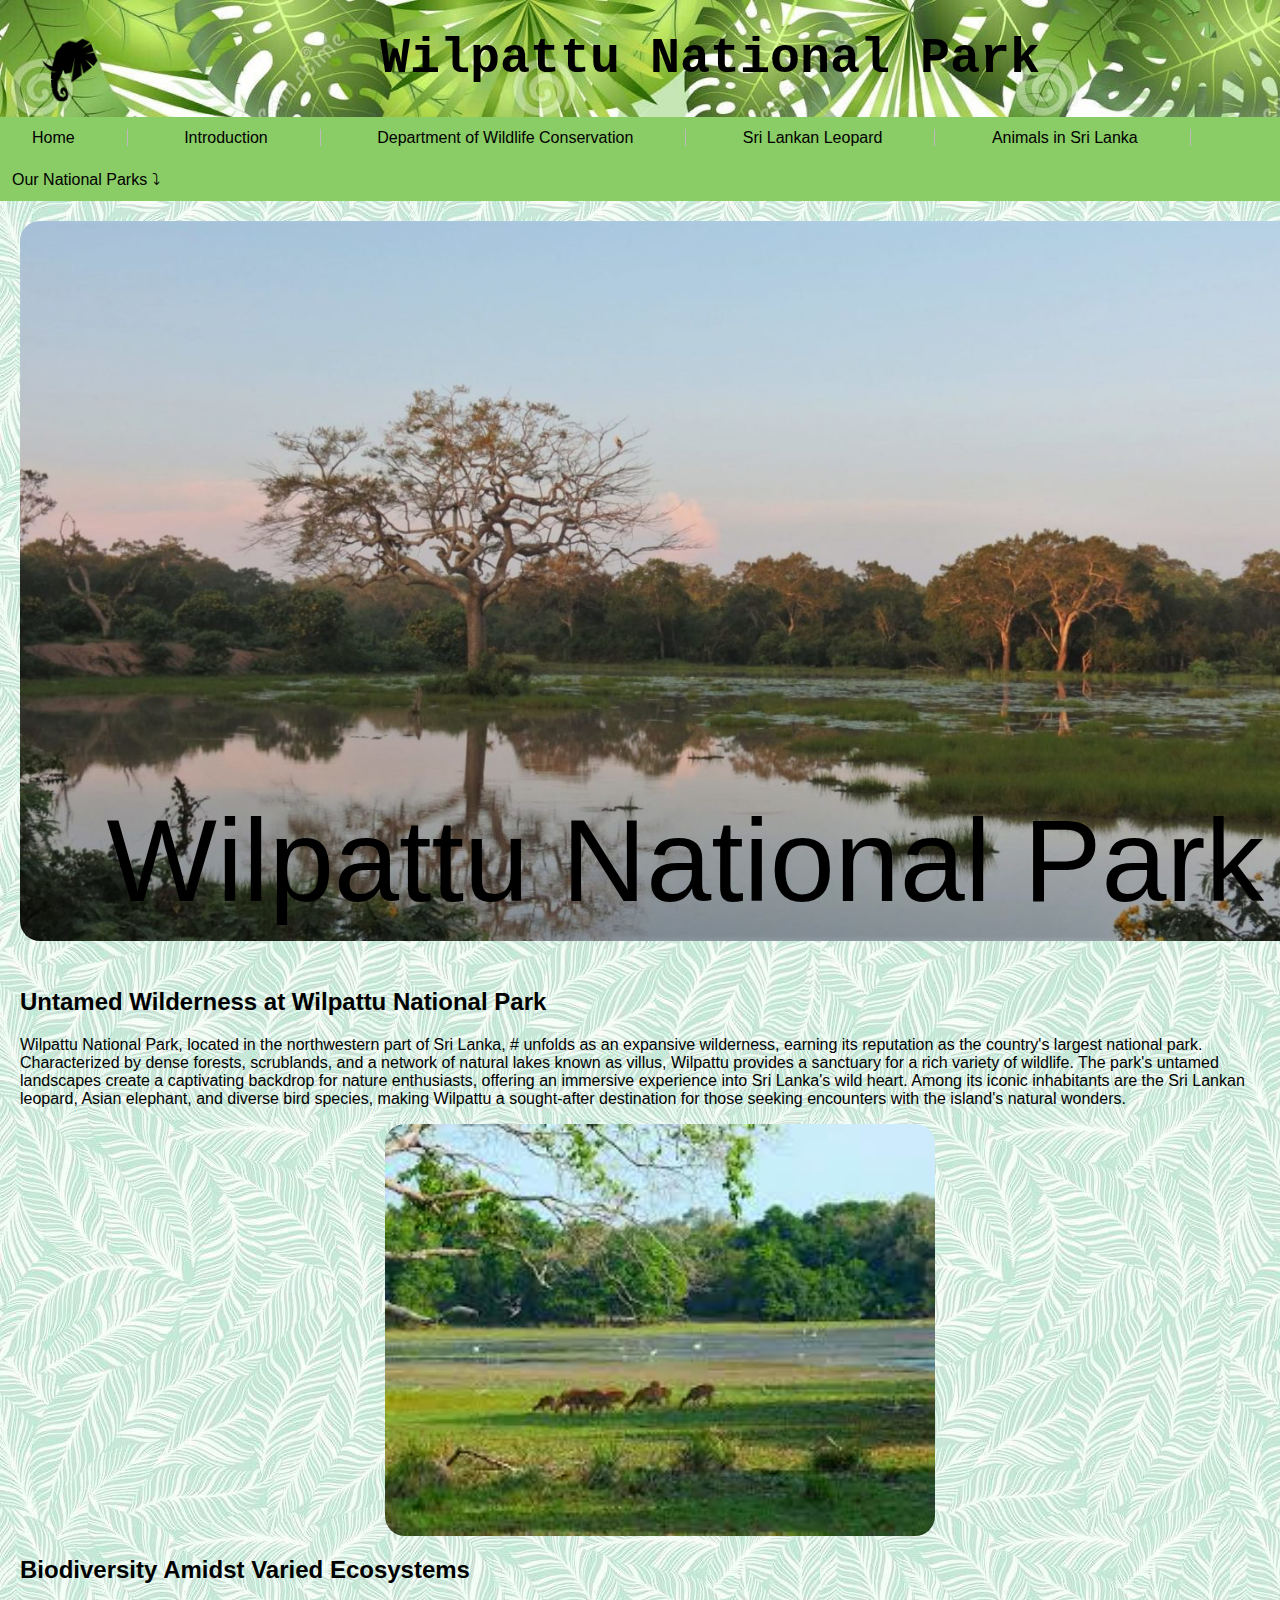
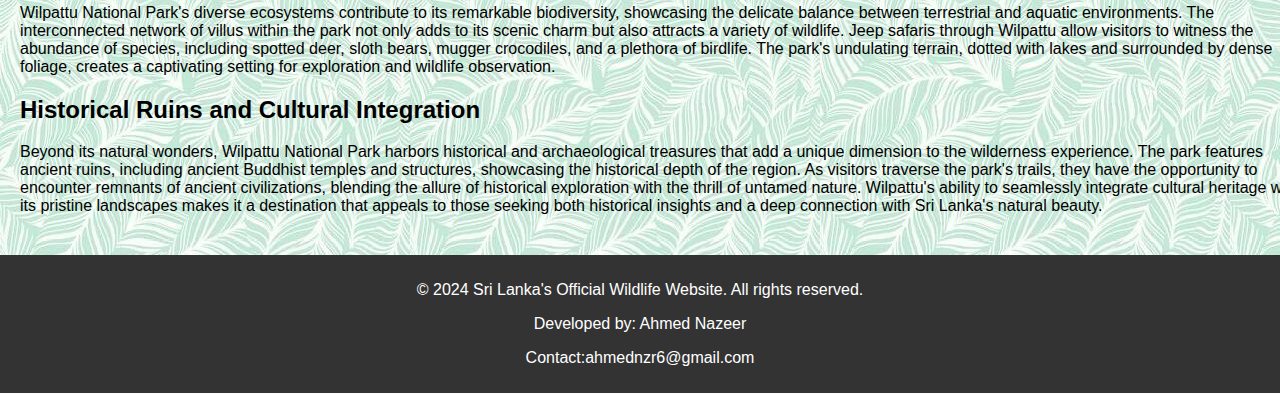
<file: wilpattu.html>
<!DOCTYPE html>
<html lang="en">
<head>
    <meta charset="UTF-8">
    <meta name="viewport" content="width=device-width, initial-scale=1.0">
    <title>Sri Lankan Wildlife</title>
    <link rel="stylesheet" href="wilpattu.css">
    <link rel="icon" type="image/png" href="images/logo1.png">
        
</head>
<body>
    <header>
        Wilpattu National Park
        <img src="images/logo1.png" alt="sri lankan wildlife logo" class="logo">
    </header>
    <nav>
        <ul>
          <li><a href="wildlife.html">Home</a></li>
          <li><a href="introduction.html">Introduction</a></li>
          <li><a href="department.html">Department of Wildlife Conservation</a></li>
          <li><a href="leopard.html">Sri Lankan Leopard</a></li>
          <li><a href="animals.html">Animals in Sri Lanka</a></li>
            <div class="dropdown">
                <button class="dropbutton">Our National Parks &#10549
                </button>
                    <div class="dropdown-content">
                    <a href="yala.html">Yala National Park</a>
                    <a href="wilpattu.html">Wilpattu National Park</a>
                    </div>
            </div> 
        </ul>
      </nav>

      <main>
        <section>
            <div class="container">
                <img src="images/wilpattu.jpg" alt="Wilpattu National Park ">
                <div class="bottom-right">Wilpattu National Park</div>
            </div>
        </section>

        <section>
            <h2>Untamed Wilderness at Wilpattu National Park</h2>
            <p>Wilpattu National Park, located in the northwestern part of Sri Lanka, #
                unfolds as an expansive wilderness, earning its reputation as the country's 
                largest national park. Characterized by dense forests, scrublands, and a network 
                of natural lakes known as villus, Wilpattu provides a sanctuary for a rich variety 
                of wildlife. The park's untamed landscapes create a captivating backdrop for nature 
                enthusiasts, offering an immersive experience into Sri Lanka's wild heart. Among its iconic 
                inhabitants are the Sri Lankan leopard, Asian elephant, and diverse bird species, making Wilpattu 
                a sought-after destination for those seeking encounters with the island's natural wonders.</p>
            <img src="images/wilpattu2.jpeg" alt="Wilpattu National Park" class="endemics">
        </section>

        <section>
            <h2>Biodiversity Amidst Varied Ecosystems</h2>
            <p>Wilpattu National Park's diverse ecosystems contribute to its remarkable biodiversity, showcasing the 
                delicate balance between terrestrial and aquatic environments. The interconnected network of villus 
                within the park not only adds to its scenic charm but also attracts a variety of wildlife. Jeep safaris 
                through Wilpattu allow visitors to witness the abundance of species, including spotted deer, sloth bears, 
                mugger crocodiles, and a plethora of birdlife. The park's undulating terrain, dotted with lakes and surrounded 
                by dense foliage, creates a captivating setting for exploration and wildlife observation.</p>
        </section>

        <section>
            <h2>Historical Ruins and Cultural Integration</h2>
            <p>Beyond its natural wonders, Wilpattu National Park harbors historical and archaeological treasures that add a unique 
                dimension to the wilderness experience. The park features ancient ruins, including ancient Buddhist temples and 
                structures, showcasing the historical depth of the region. As visitors traverse the park's trails, they have the 
                opportunity to encounter remnants of ancient civilizations, blending the allure of historical exploration with the 
                thrill of untamed nature. Wilpattu's ability to seamlessly integrate cultural heritage with its pristine landscapes 
                makes it a destination that appeals to those seeking both historical insights and a deep connection with Sri Lanka's 
                natural beauty.</p>
        </section>
    </main>
    





    <footer style="text-align: center;">
        <p>&copy; 2024 Sri Lanka's Official Wildlife Website. All rights reserved.</p>
        <p>Developed by: Ahmed Nazeer</p>
        <p>Contact:ahmednzr6@gmail.com</p>
    </footer>
    
    
    
</body>
</html>
</file>
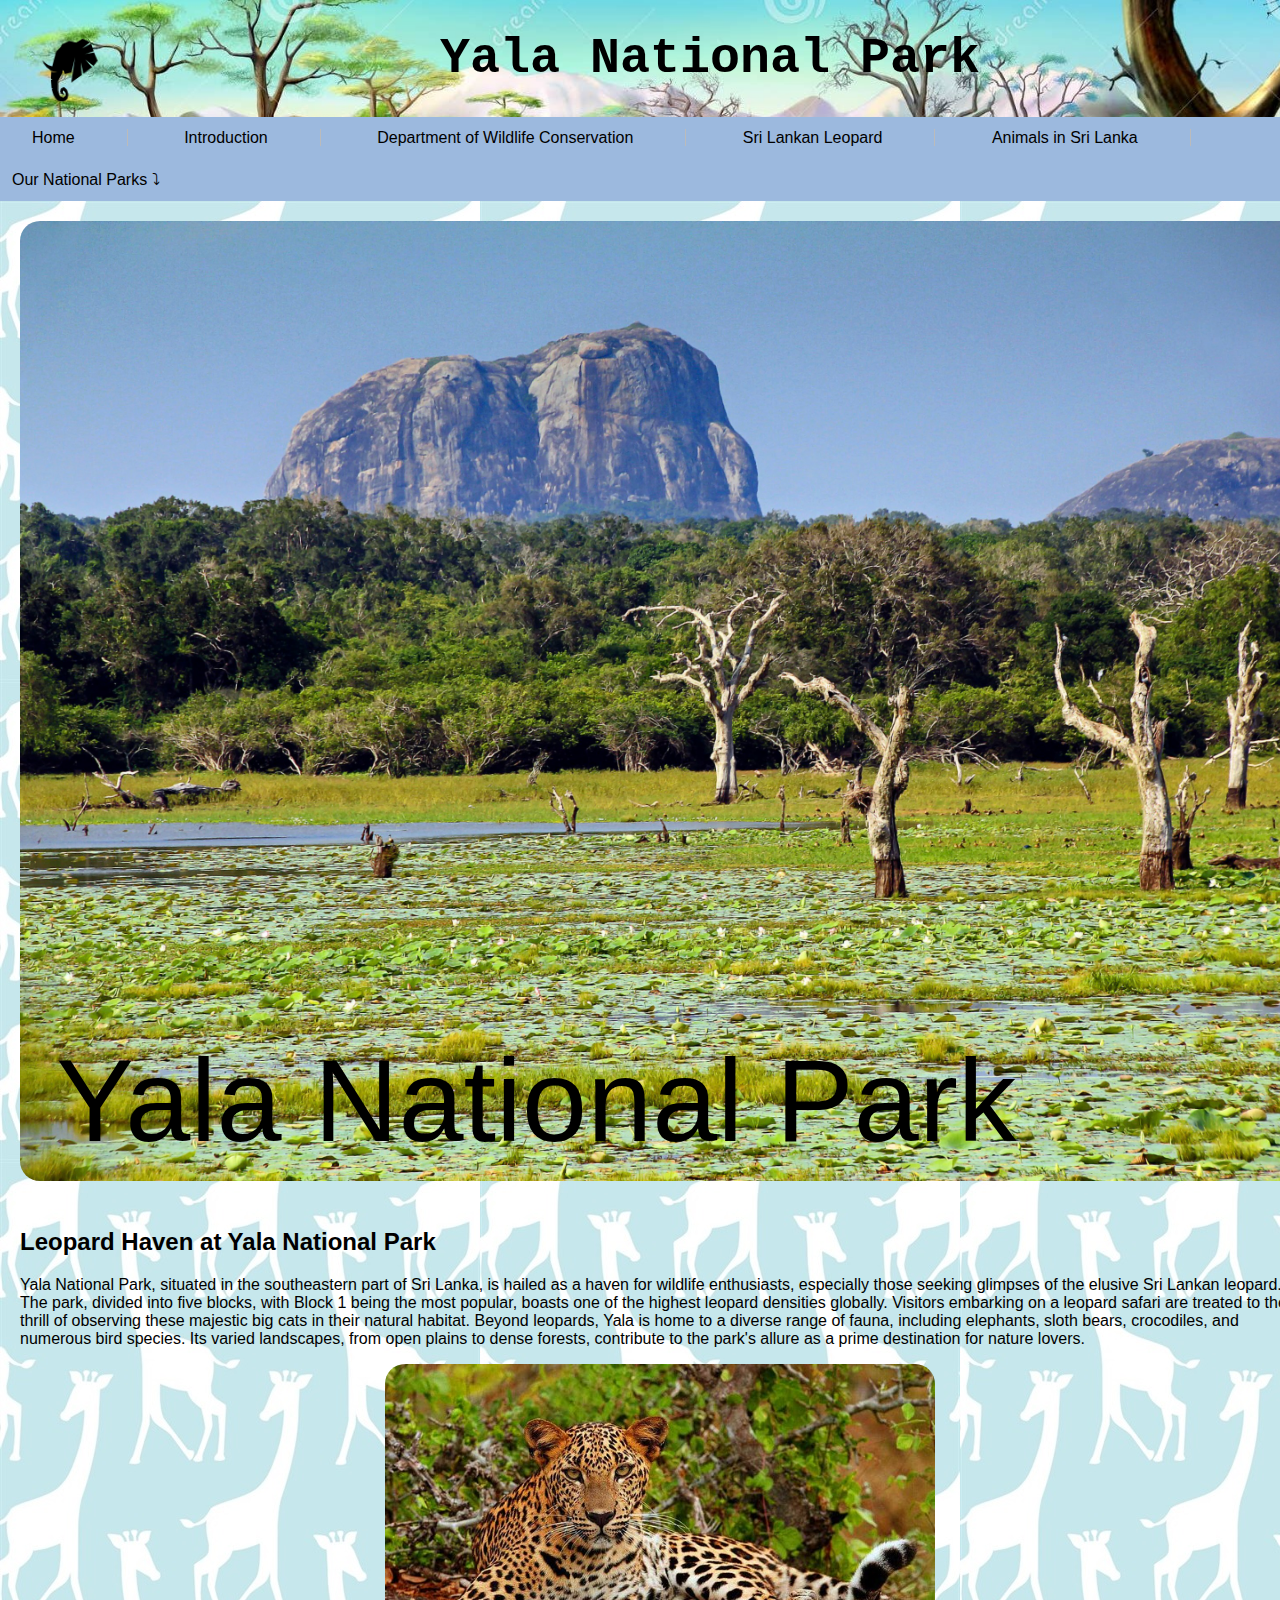
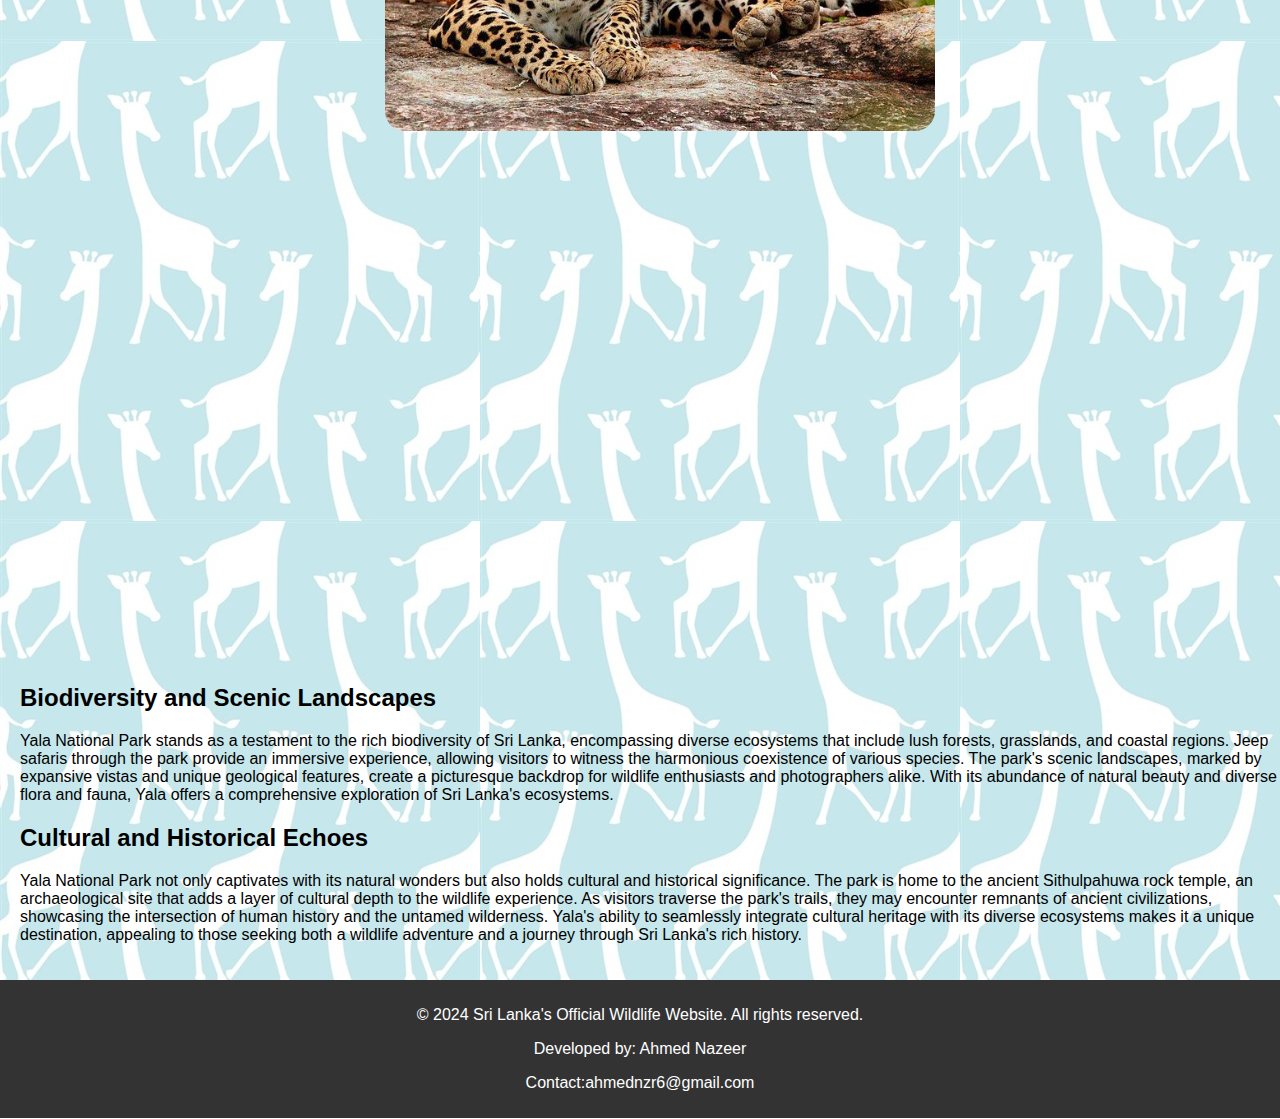
<file: yala.html>
<!DOCTYPE html>
<html lang="en">
<head>
    <meta charset="UTF-8">
    <meta name="viewport" content="width=device-width, initial-scale=1.0">
    <title>Sri Lankan Wildlife</title>
    <link rel="stylesheet" href="yala.css">
    <link rel="icon" type="image/png" href="images/logo1.png">
        
</head>
<body>
    <header>
        Yala National Park
        <img src="images/logo1.png" alt="sri lankan wildlife logo" class="logo">
    </header>
    <nav>
        <ul>
          <li><a href="wildlife.html">Home</a></li>
          <li><a href="introduction.html">Introduction</a></li>
          <li><a href="department.html">Department of Wildlife Conservation</a></li>
          <li><a href="leopard.html">Sri Lankan Leopard</a></li>
          <li><a href="animals.html">Animals in Sri Lanka</a></li>
            <div class="dropdown">
                <button class="dropbutton">Our National Parks &#10549
                </button>
                    <div class="dropdown-content">
                    <a href="yala.html">Yala National Park</a>
                    <a href="wilpattu.html">Wilpattu National Park</a>
                    </div>
            </div> 
        </ul>
      </nav>

      <main>
        <section>
            <div class="container">
                <img src="images/yalaupdated.webp" alt="Yala National Park">
                <div class="bottom-left">Yala National Park</div>
            </div>    
        </section>

        <section>
            <h2>Leopard Haven at Yala National Park</h2>
            <p>Yala National Park, situated in the southeastern part of Sri Lanka, 
                is hailed as a haven for wildlife enthusiasts, especially those seeking 
                glimpses of the elusive Sri Lankan leopard. The park, divided into five blocks, 
                with Block 1 being the most popular, boasts one of the highest leopard densities 
                globally. Visitors embarking on a leopard safari are treated to the thrill of observing 
                these majestic big cats in their natural habitat. Beyond leopards, Yala is home to a diverse 
                range of fauna, including elephants, sloth bears, crocodiles, and numerous bird species. Its 
                varied landscapes, from open plains to dense forests, contribute to the park's allure as a prime 
                destination for nature lovers.</p>
            <div class="image-container">
                <img src="images/yala2.jpg" alt="yala National park" class="endemics" class="moving-image">
            </div>
        </section>

        <section>
            <h2>Biodiversity and Scenic Landscapes</h2>
            <p>Yala National Park stands as a testament to the rich biodiversity of Sri Lanka, encompassing diverse 
                ecosystems that include lush forests, grasslands, and coastal regions. Jeep safaris through the park 
                provide an immersive experience, allowing visitors to witness the harmonious coexistence of various 
                species. The park's scenic landscapes, marked by expansive vistas and unique geological features, 
                create a picturesque backdrop for wildlife enthusiasts and photographers alike. With its abundance 
                of natural beauty and diverse flora and fauna, Yala offers a comprehensive exploration of Sri Lanka's ecosystems.</p>
        </section>

        <h2>Cultural and Historical Echoes</h2>
        <p>Yala National Park not only captivates with its natural wonders but also holds cultural and historical significance. 
            The park is home to the ancient Sithulpahuwa rock temple, an archaeological site that adds a layer of cultural 
            depth to the wildlife experience. As visitors traverse the park's trails, they may encounter remnants of ancient 
            civilizations, showcasing the intersection of human history and the untamed wilderness. Yala's ability to 
            seamlessly integrate cultural heritage with its diverse ecosystems makes it a unique destination, appealing to 
            those seeking both a wildlife adventure and a journey through Sri Lanka's rich history.</p>
    </section>
    </main>




    <footer style="text-align: center;">
        <p>&copy; 2024 Sri Lanka's Official Wildlife Website. All rights reserved.</p>
        <p>Developed by: Ahmed Nazeer</p>
        <p>Contact:ahmednzr6@gmail.com</p>
    </footer>
    
    
    
</body>
</html>
</file>
<file: wilpattu.css>
body {
    font-family: Arial, sans-serif;
    margin: 0;
    padding: 0;
    box-sizing: border-box;
}

header, footer {
    background-color: #333;
    color: white;
    text-align: center;
    padding: 10px;
}

main {
    padding: 20px;
}

section {
    margin-bottom: 20px;
}

img {
    max-width: 100%;
    height: auto;
}

header {
  
    padding: 30px;
    text-align: center;
    font-size: 50px;
    color: black;
    width: 100%;
    font-family: monospace;
    margin: auto;
    font-weight: 900;
    background-image: url(images/wilpattu\ header.jpg);
    background-repeat: no-repeat;
    background-size: cover;
  
  
  }

  .logo{
    float: left;
    width: 70px;
    height: 70px;
    padding: 5px;
}

nav ul {
    background-color: #8ACC66;
    list-style: none;
    margin: 0;
    padding: 0;
    overflow: visible;
    width: 100%;
    margin: auto;
}
nav{
    position: sticky;
    z-index: 100;
    top: 0;
    justify-content: center;
    display: flex;
    width: 100%;
}

/* Styling the list items to display horizontally */
nav ul li {
    border-right: 1px solid #bbb;
    padding-right: 40px;
    display: inline;
    margin-right: 20px; /* Adjust as needed for spacing between items */
    margin-left: 20px;
}

/* Styling the anchor links */
nav ul li a {
    text-decoration: none;
    color: #000; /* Adjust the color as needed */
    display: inline-block;
    padding: 12px 12px;
}
.active {
    background-color:red;
}
li a:hover:not(.active) {
    background-color: #62BB3E;
  }
    
    .dropdown {
        display: inline;
        overflow: hidden;
        position: relative;
    }
    
    .dropdown .dropbutton {
        font-size: 16px;  
        border: none;
        outline: none;
        color: black;
        padding: 12px 12px;
        background-color: inherit;
        font-family: inherit;
        margin: 0;
    }
    
  .dropdown-content {
    display: none;
    position: absolute;
    background-color: #8ACC66;
    min-width: 160px;
    box-shadow: 0px 8px 16px 0px rgba(0,0,0,0.2);
    
    top: 30px;
    left: 0;
    
    
  }
  
  .dropdown-content a {
    float: none;
    color: black;
    padding: 12px 16px;
    text-decoration: none;
    display: block;
    text-align: left;
  }
  
  .dropdown-content a:hover {
    background-color: #62BB3E;
  
  }
  
  .dropdown:hover .dropdown-content {
    display: block;
  }

  .dropbutton:hover{
    background-color: #62BB3E;
    
  }

  img{
    border-radius: 20px 20px 20px 20px;
  }

  main{
    grid-area: auto;
    width: 100%;
    margin: auto;
    background-image: url(images/wilpattupattern.jpg);
  }

  .container {
    position: relative;
    text-align: center;
    color: black;
    font-size: 13vh;
  }

  .bottom-right {
    position: absolute;
    bottom: 40px;
    right: 36px;

  }
  .endemics{
    width: 100%;
    max-width: 550px;
    height: auto;
    display: block;
    margin-left: auto;
    margin-right: auto;
    margin-bottom: 20px;
  }
</file>
<file: yala.css>
body {
    font-family: Arial, sans-serif;
    margin: 0;
    padding: 0;
    box-sizing: border-box;
}

header, footer {
    background-color: #333;
    color: white;
    text-align: center;
    padding: 10px;
}

main {
    padding: 20px;
}

section {
    margin-bottom: 20px;
}

img {
    max-width: 100%;
    height: auto;
}

header {
  
    padding: 30px;
    text-align: center;
    font-size: 50px;
    color: black;
    width: 100%;
    font-family: monospace;
    margin: auto;
    font-weight: 900;
    background-image: url(images/yalaheaderupdated.jpg);
    background-repeat: no-repeat;
    background-size: cover;
  
  
  }

  .logo{
    float: left;
    width: 70px;
    height: 70px;
    padding: 5px;
}


nav ul {
    background-color: #9CB9DE;
    list-style: none;
    margin: 0;
    padding: 0;
    overflow: visible;
    width: 100%;
    margin: auto;
}
nav{
    position: sticky;
    z-index: 100;
    top: 0;
    justify-content: center;
    display: flex;
    width: 100%;
}

/* Styling the list items to display horizontally */
nav ul li {
    border-right: 1px solid #bbb;
    padding-right: 40px;
    display: inline;
    margin-right: 20px; /* Adjust as needed for spacing between items */
    margin-left: 20px;
}

/* Styling the anchor links */
nav ul li a {
    text-decoration: none;
    color: #000; /* Adjust the color as needed */
    display: inline-block;
    padding: 12px 12px;
}
.active {
    background-color:red;
}
li a:hover:not(.active) {
    background-color: #8596D6;
  }
    
    .dropdown {
        display: inline;
        overflow: hidden;
        position: relative;
    }
    
    .dropdown .dropbutton {
        font-size: 16px;  
        border: none;
        outline: none;
        color: black;
        padding: 12px 12px;
        background-color: inherit;
        font-family: inherit;
        margin: 0;
    }
    
  .dropdown-content {
    display: none;
    position: absolute;
    background-color: #9CB9DE;
    min-width: 160px;
    box-shadow: 0px 8px 16px 0px rgba(0,0,0,0.2);
    
    top: 30px;
    left: 0;
    
    
  }
  
  .dropdown-content a {
    float: none;
    color: black;
    padding: 12px 16px;
    text-decoration: none;
    display: block;
    text-align: left;
  }
  
  .dropdown-content a:hover {
    background-color: #8596D6;
  
  }
  
  .dropdown:hover .dropdown-content {
    display: block;
  }

  .dropbutton:hover{
    background-color: #8596D6;
    
  }

  img{
    border-radius: 20px 20px 20px 20px;
  }
  
  main{
    grid-area: auto;
    width: 100%;
    margin: auto;
    background-image: url(images/yalapattern.jpg);
  }

  .container {
    position: relative;
    text-align: center;
    color: black;
    font-size: 13vh;
  }

  .bottom-left {
    position: absolute;
    bottom: 40px;
    left: 36px;

  }
  .endemics{
    width: 100%;
    max-width: 550px;
    height: auto;
    display: block;
    margin-left: auto;
    margin-right: auto;
    margin-bottom: 20px;
  }

  .image-container {
    position: relative;
    width: 100vw; /* Full viewport width */
    height: 100vh; /* Full viewport height */
}

.moving-image {
    position: absolute;
    top: 50%;
    left: 50%;
    transform: translate(-50%, -50%);
    width: 100px; /* Adjust the image width as needed */
    height: auto; /* Maintain aspect ratio */
    animation: moveImage 3s ease-in-out infinite; /* Animation properties */
}

@keyframes moveImage {
    0%, 100% {
        transform: translate(-50%, -50%); /* Initial and final position */
    }
    50% {
        transform: translate(-50%, -30%); /* Midway position */
    }
}
</file>
